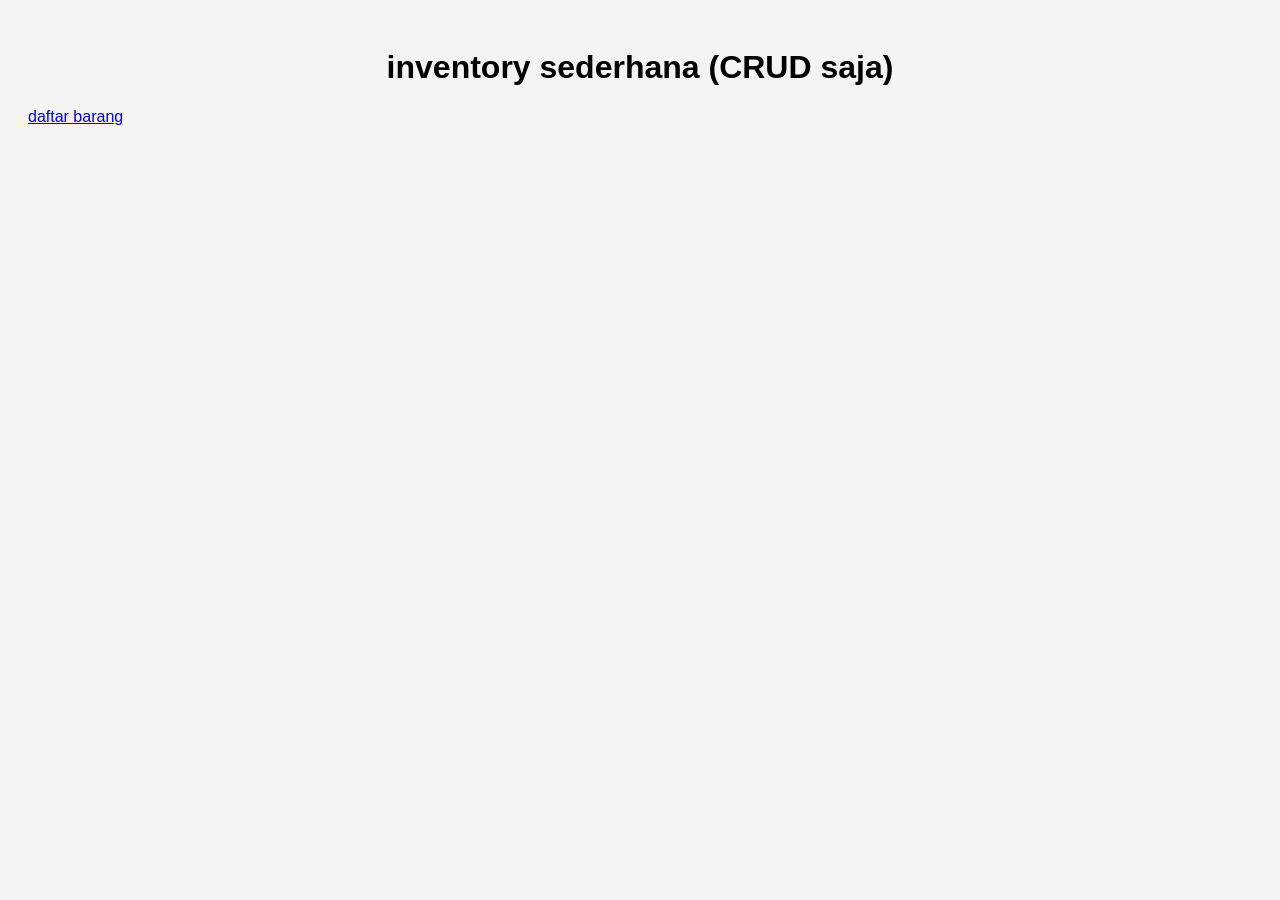
<file: index.html>
<!DOCTYPE html>
<html lang="en">
<head>
  <meta charset="UTF-8">
  <meta http-equiv="X-UA-Compatible" content="IE=Edge">
  <meta name="viewport" content="width=device-width, initial-scale=1">

  <title>inventory sederhana</title>
  
  <link rel="stylesheet" href="style.css">
</head>
<body>
  <h1>inventory sederhana (CRUD saja)</h1>

<a href="daftar.html">daftar barang</a>
 <script src="main.js"></script>
</body>
</html>
</file>
<file: style.css>
body {
  font-family: Arial, sans-serif;
  background: #f4f4f4;
  padding: 20px;
}

.container {
  max-width: 700px;
  background: white;
  padding: 20px;
  margin: auto;
  border-radius: 6px;
  box-shadow: 0 0 10px rgba(0,0,0,0.1);
}

h1 {
  text-align: center;
}

input, select, button,textarea {
  width: 100%;
  padding: 10px;
  margin-top: 8px;
  margin-bottom: 15px;
  box-sizing: border-box;
}

button {
  cursor: pointer;
  border: none;
  background: #007bff;
  color: white;
  border-radius: 4px;
}

button.delete {
  background: #dc3545;
}

button.edit {
  background: #ffc107;
  color: black;
}

table {
  width: 100%;
  border-collapse: collapse;
  margin-top: 15px;
}

th, td {
  padding: 12px;
  border: 1px solid #ddd;
}

a.button {
  display: inline-block;
  padding: 10px 15px;
  background: #007bff;
  color: white;
  border-radius: 4px;
  text-decoration: none;
  margin-bottom: 15px;
}

a.button.secondary {
  background: #6c757d;
}
</file>
